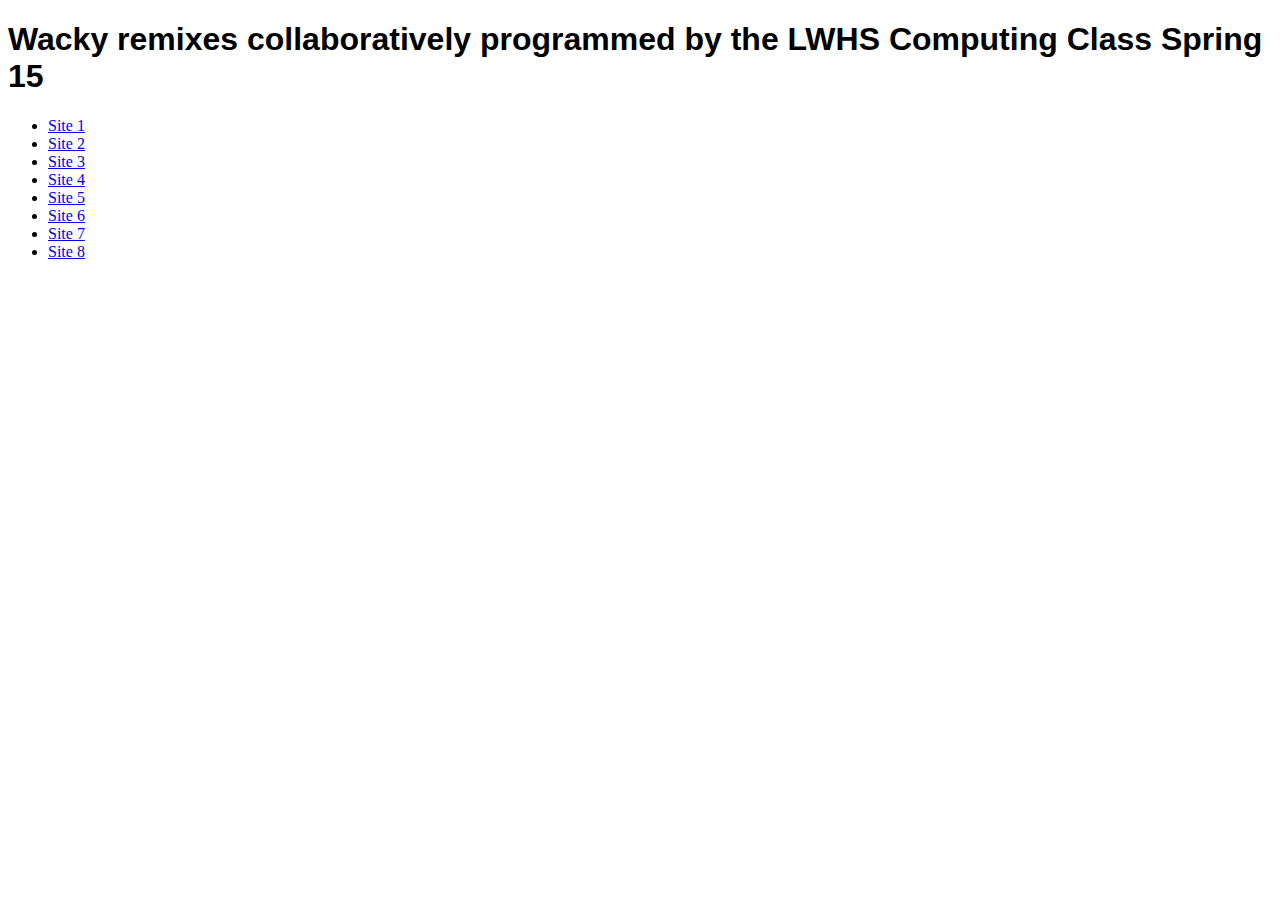
<file: index.html>
<!DOCTYPE html PUBLIC "-//W3C//DTD XHTML 1.0 Transitional//EN" "http://www.w3.org/TR/xhtml1/DTD/xhtml1-transitional.dtd">
<html xmlns="http://www.w3.org/1999/xhtml">
<head>
<!-- HTML Code generator at Quackit.com -->
<title>
Wacky Remixes by LWHS Computing Class Spring 15</title>
<meta name="description" content="Some wacky remixes programmed by the LWHS Computing Class Spring 15">
<style type="text/css">
body {background-color:ffffff;background-image:url(http://);background-repeat:no-repeat;background-position:top left;background-attachment:fixed;}
h1{font-family:Helvetica;color:000000;}
p {font-family:Helvetica;font-size:14px;font-style:normal;font-weight:normal;color:000000;}
</style>
</head>
<body>
<h1>Wacky remixes collaboratively programmed by the LWHS Computing Class Spring 15</h1>
<ul>
	<li><a href="processing-on-codepen0">Site 1</a></li>
	<li><a href="processing-on-codepen1">Site 2</a></li>
	<li><a href="processing-on-codepen2">Site 3</a></li>
	<li><a href="processing-on-codepen3">Site 4</a></li>
	<li><a href="processing-on-codepen4">Site 5</a></li>
	<li><a href="processing-on-codepen5">Site 6</a></li>
	<li><a href="processing-on-codepen6">Site 7</a></li>
	<li><a href="processing-on-codepen7">Site 8</a></li>
</ul>

</body>
</html>
</file>
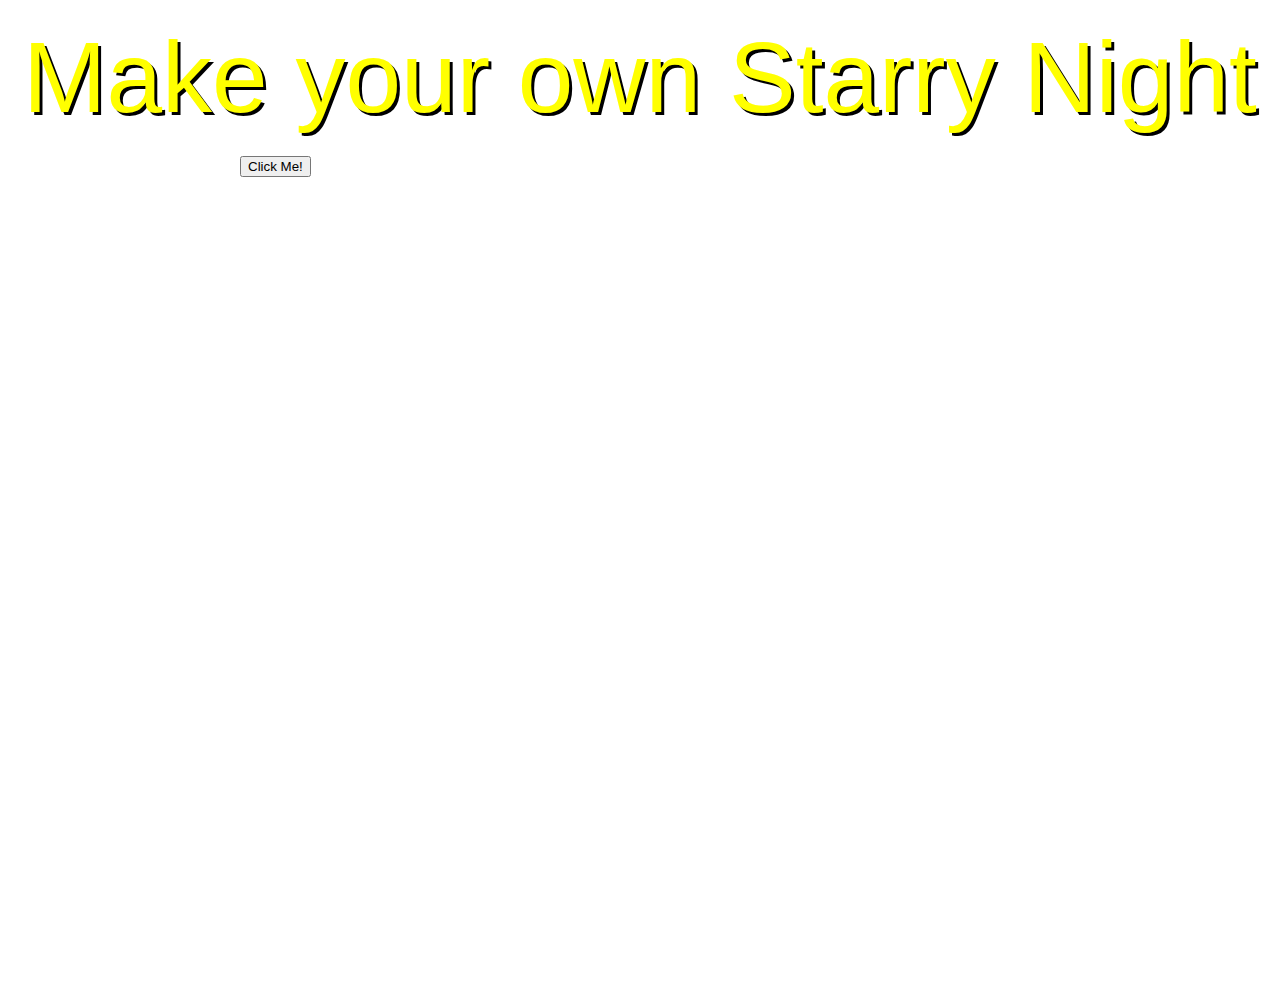
<file: processing-on-codepen0/index.html>
<!DOCTYPE html>
<html>

<head>

  <meta charset="UTF-8">

  <title>CodePen - Processing on CodePen</title>

    <style>
body{

    background: url(https://s3.amazonaws.com/classconnection/233/flashcards/6351233/jpg/1920px-van_gogh_-_starry_night_-_google_art_project-14A2114D5510FADEE60.jpg)
}
#window {
    width: 800px;
    height: 500px;
    margin: 0 auto;
    border: 1px solid #ffffff;
}
h1 {
    font-size: 100px;
    font-family: copperplate, sans-serif;
    text-align: center;
    color: yellow;
    font-weight: normal;
    margin: 20px 0;
  text-shadow:   3px 3px 0 #000;
}

</style>

    <script src="js/prefixfree.min.js"></script>

</head>

<body>

  <html>
  <body background="bgimage.jpg">
  <head>

  </head>

  <body>

    <h1>Make your own Starry Night</h1>

    <div id="window">
      <button type="button" ">Click Me!</button>
      <script type ="application/processing">
        void setup()  
        {  
          size(800, 500);  
          background(37,51,138);

        }  

        void draw()   
        {  
      fill(255,255,0);
        star(mouseX, mouseY, 30, 70, 5); 

        }  

void star(float x, float y, float radius1, float radius2, int npoints) {
  float angle = TWO_PI / npoints;
  float halfAngle = angle/2.0;
  beginShape();
  for (float a = 0; a < TWO_PI; a += angle) {
    float sx = x + cos(a) * radius2;
    float sy = y + sin(a) * radius2;
    vertex(sx, sy);
    sx = x + cos(a+halfAngle) * radius1;
    sy = y + sin(a+halfAngle) * radius1;
    vertex(sx, sy);
  }
  endShape(CLOSE);
}

      </script>

      <canvas width="800px" height="500px"></canvas>
      <iframe width="420" height="315" src="https://www.youtube.com/embed/DD1ih3Q9otE?autoplay=1" frameborder="0" allowfullscreen></iframe>                       
    </div> 
  </body>
</html>

  <script src='http://cloud.github.com/downloads/processing-js/processing-js/processing-1.4.1.min.js'></script>

</body>

</html>
</file>
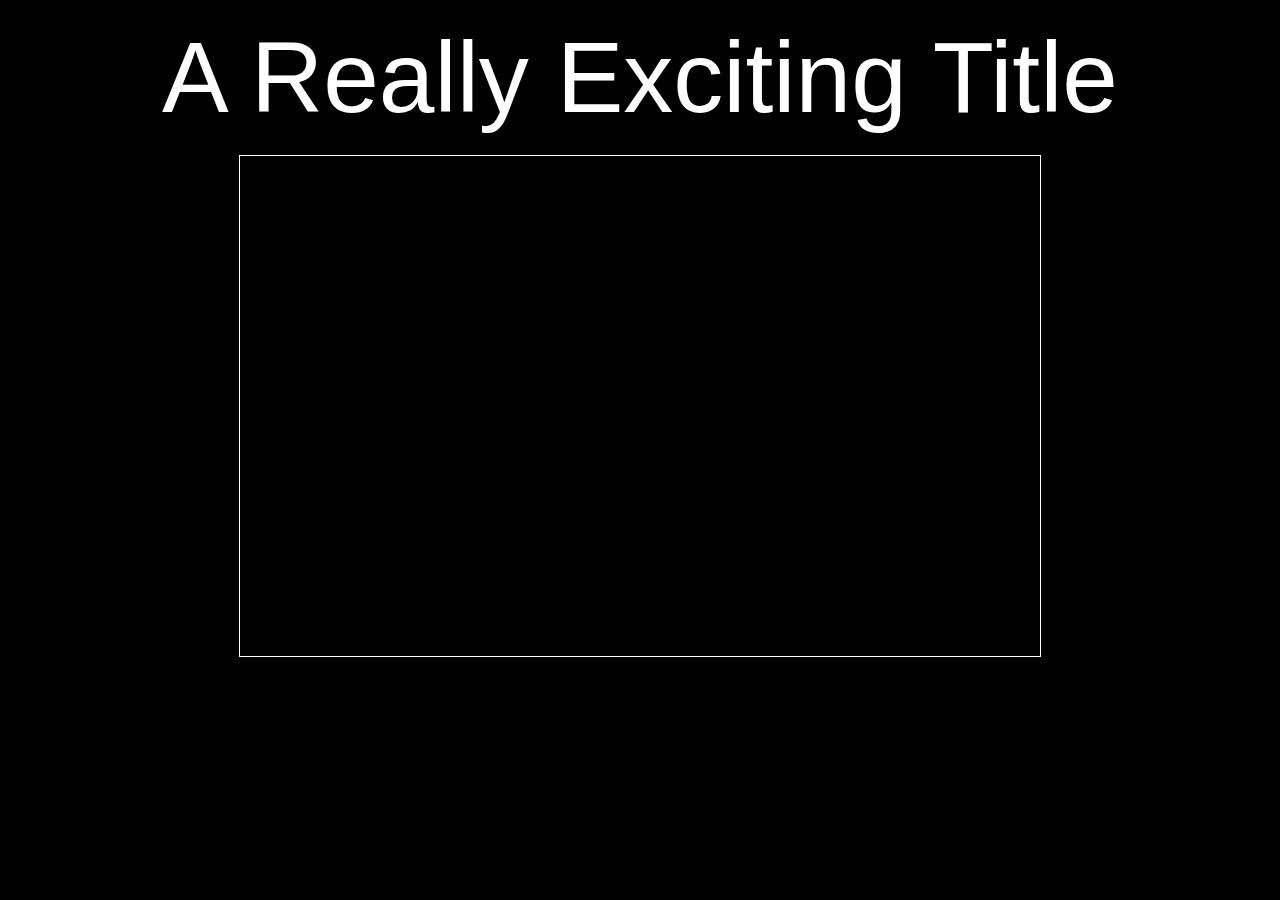
<file: processing-on-codepen2/index.html>
<!DOCTYPE html>
<html>

<head>

  <meta charset="UTF-8">

  <title>CodePen - Processing on CodePen</title>

    <style>
body{
    background-color: #000;
}
#window {
    width: 800px;
    height: 500px;
    margin: 0 auto;
    border: 1px solid #ffffff;
}
h1 {
    font-size: 100px;
    font-family: arial, sans-serif;
    text-align: center;
    color: white;
    font-weight: normal;
    margin: 20px 0;
}
</style>

    <script src="js/prefixfree.min.js"></script>

</head>

<body>

  <html>
  <head>

  </head>

  <body>
    <h1>A Really Exciting Title</h1>

    <div id="window">

      <script type="application/processing">
        void setup()  
        {  
          size(800, 500);  
          background(50);
        }  

        void draw()   
        {  
          ellipse(mouseX, mouseY, 10, 10);
        }       
      </script>

      <canvas width="800px" height="500px"></canvas>
    </div> 
  </body>
</html>

  <script src='http://cloud.github.com/downloads/processing-js/processing-js/processing-1.4.1.min.js'></script>

</body>

</html>
</file>
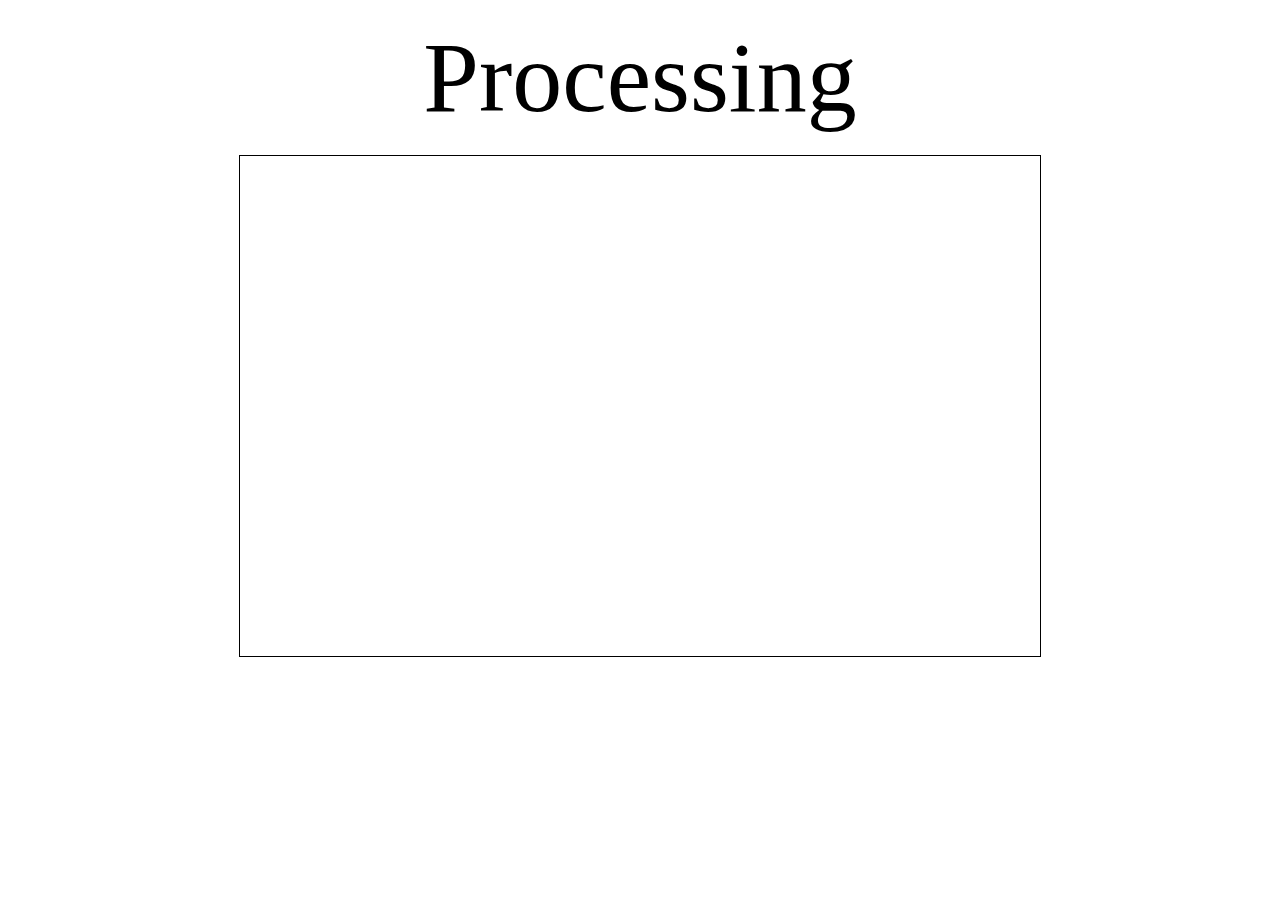
<file: processing-on-codepen5/index.html>
<!DOCTYPE html>
<html>

<head>

  <meta charset="UTF-8">

  <title>CodePen - Processing on CodePen</title>

    <style>
body{
    background: url(http://cdn.wonderfulengineering.com/wp-content/uploads/2014/07/background-wallpapers-26.jpg)
}
#window {
    width: 800px;
    height: 500px;
    margin: 0 auto;
    border: 1px solid #000;
}
h1 {
    font-size: 100px;
    font-family: wingdings, serif;
    text-align: center;
    color: black;
    font-weight: normal;
    margin: 20px 0;
}
</style>

    <script src="js/prefixfree.min.js"></script>

</head>

<body>

  <html>
  <head>

  </head>

  <body>
    <h1>Processing</h1>

    <div id="window">

      <script type="application/processing">

        void setup()  
        {  
          size(800, 500);  
          background(255);
        }  

        void draw()   
        {  
         rect(20,y,20,100);
        rect()

        }

      </script>

      <canvas width="800px" height="500px"></canvas>
    </div> 
  </body>
</html>

  <script src='http://cloud.github.com/downloads/processing-js/processing-js/processing-1.4.1.min.js'></script>

</body>

</html>
</file>
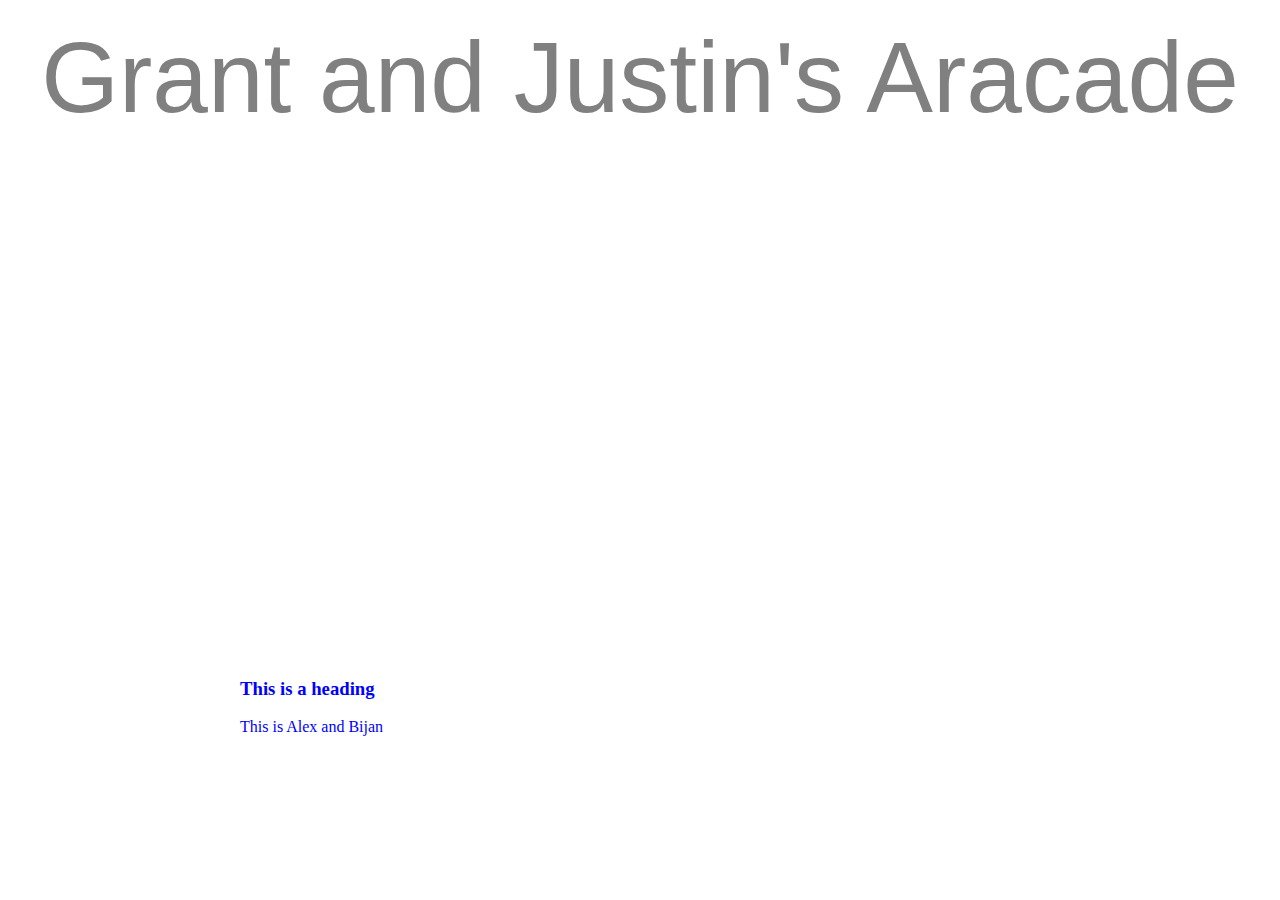
<file: processing-on-codepen6/index.html>
<!DOCTYPE html>
<html>

<head>

  <meta charset="UTF-8">

  <title>CodePen - Processing on CodePen</title>

    <style>
body{
    background-color: #fff;
}
#window {
    width: 800px;
    height: 500px;
    margin: 0 auto;
}
h1 {
    font-size: 100px;
    font-family: Cambria, sans-serif;
    text-align: center;
    color: grey;
    font-weight: normal;
    margin: 20px 0;
}
</style>

    <script src="js/prefixfree.min.js"></script>

</head>

<body>

  <html>
  <head>

  </head>

  <body>
    <h1>Grant and Justin's Aracade</h1>

    <div id="window">

      <script type="application/processing">
    ////////////////////////////////////////////////////////////
//   _______  _______  _______  ______    ___   _______   //
//  |       ||       ||       ||    _ |  |   | |       |  //
//  |_     _||    ___||_     _||   | ||  |   | |  _____|  //
//    |   |  |   |___   |   |  |   |_||_ |   | | |_____   //
//    |   |  |    ___|  |   |  |    __  ||   | |_____  |  //
//    |   |  |   |___   |   |  |   |  | ||   |  _____| |  //
//    |___|  |_______|  |___|  |___|  |_||___| |_______|  //
//                                                        //
////////////////////////////////////////////////////////////

// Coded by Lambert Wang
// Any questions? Ask Lambert! lwang5@wpi.edu
// Controls:
// left/right : movement
//         up : rotation
//   spacebar : Drop Block
//        's' : Store Block
//        'r' : Restart
//        'p' : Pause

float speed;
// starts at 30
float score;
int game;
// Game State
// 0  :  Playing
// 1  :  Game Over
// 2  :  Paused
// 3  :  Menu
float grid;
// Grid color (hue value)

int placeCheck;
// Gives 1 tick before settling a block

PFont gamefont;
// I like Trebuchet MS

int boardx, boardy;
// Dimensions of the board
int[][]  board;
// 0  :  unoccupied
// 1+ :  color

ArrayList<Flashing> clearing;
// A list of lines that are full
int flash;
// Starting framecount for flashing cleared lines

// Block PVectors:
// x and y : Position
//       z : Color Index
ArrayList<PVector> block;
ArrayList<PVector> stored;
ArrayList<PVector> next;
boolean recent;
// Whether or not a block was recently stored
int rot;
// The rotation of the active block

void setup() {
  // Initializing game parameters
  size(768, 512);
  colorMode(HSB);
  frameRate(60);
  smooth();

  speed = 30;
  score = 0;
  game = 0;
  grid = 128;

  placeCheck = 1;

  gamefont = createFont("Trebuchet MS", 32);
  textFont(gamefont);

  boardx = 10;
  boardy = 20;
  board = new int[int(boardx)][int(boardy)];
  for (int i=0; i<boardx; i++) {
    for (int j=0; j<boardy; j++) {
      board[i][j] = 0;
    }
  }

  clearing = new ArrayList<Flashing>();
  flash = 0;

  block = new ArrayList<PVector>();
  stored = new ArrayList<PVector>();
  next = new ArrayList<PVector>();
  recent = false;
  rot = 1;
}
 int col = 100;
        boolean up = true;
void draw() {
  background(col);
  if(col == 255){
        up = false;
        }
   if (up) 
        {
        col++;
        }else{col--;}

   if (col==0)
        {
        up = true;
        }
  // The order of these commands are VERY important
  // If the game is playing, apply gravity to blocks, draw blocks, then clear blocks
  if (next.size() == 0) newBlock();
  if (game == 0) {
    if (clearing.size() == 0) {
      if (frameCount%int(speed) == 0) {
        if (block.size() == 0) {
          newBlock();
          recent = false;
          // resets recent if a block is placed
          checkEnd();
        }
        else blockFall();
      }
    }
  }
  if (game < 3) {
    drawBlocks();
    scoreText();
  }
  if (game == 0) guillotine();
  if (game == 1) gameEnd();
  if (game == 2) pauseText();
}

void keyPressed() {
  if (block.size() == 4 && game == 0 && block.get(0).y > 1) {
    if (key == CODED)
      switch(keyCode) {
      case LEFT:
        blockLeft();
        break;
      case RIGHT:
        blockRight();
        break;
      case DOWN:
        blockFall();
        break;
      case UP:
        blockRot();
        break;
      }
    if (key == ' ') for (int i = -1; i < boardy; i++) blockFall();
    // Makes the active block fall instantly
    if ((key == 's' || key == 'S') && recent == false) blockStore();
  }
  if (key == 'r' || key == 'R') restart();
  if (key == 'p' || key == 'P') pause();
}

// COMMENTS END HERE
// Direct all complaints to Lambert! joe.biden@us.gov
void drawBlocks() {
  strokeWeight(2);
  stroke(grid, 128, 128);
  for (int i=0; i<boardx; i++)
    for (int j=int(boardy-1); j>1; j--) {
      colorSwitch(board[i][j]);
      rect(128+i*24, -16+j*24, 24, 24);
    }

  strokeWeight(4);
  stroke(192, 128, 128);
  if (block.size() == 4)
    for (int i = 0; i < 4; i++) {
      colorSwitch(int(block.get(i).z));
      if (block.get(i).y > 1)
        rect(128+block.get(i).x*24, -16+block.get(i).y*24, 24, 24);
    }

  textSize(32);
  fill(16, 192, 192);
  text("Stored", 9, 37);
  fill(240, 192, 192);
  text("Stored", 11, 39);
  fill(0, 192, 192);
  text("Stored", 10, 38);

  strokeWeight(4);
  stroke(0, 128, 128);
  if (stored.size() == 4)
    for (int i = 0; i < 4; i++) {
      colorSwitch(int(stored.get(i).z));
      rect(-64+stored.get(i).x*24, 64+stored.get(i).y*24, 24, 24);
    }

  textSize(32);
  fill(112, 192, 192);
  text("Next", 9, 173);
  fill(144, 192, 192);
  text("Next", 10, 175);
  fill(128, 192, 192);
  text("Next", 11, 174);

  strokeWeight(4);
  stroke(0, 128, 128);
  if (next.size() == 4)
    for (int i = 0; i < 4; i++) {
      colorSwitch(int(next.get(i).z));
      rect(-64+next.get(i).x*24, 190+next.get(i).y*24, 24, 24);
    }
}

void colorSwitch(int s) {
  switch(s) {
  case 0:
    fill(0, 0);
    break;
  case 1:
    fill(0, 255, 255);
    break;
  case 2:
    fill(24, 255, 255);
    break;
  case 3:
    fill(40, 255, 255);
    break;
  case 4:
    fill(64, 255, 255);
    break;
  case 5:
    fill(128, 255, 255);
    break;
  case 6:
    fill(170, 255, 255);
    break;
  case 7:
    fill(216, 255, 255);
    break;
  }
}

void blockFall() {
  if (block.size() == 4) {
    if (int(block.get(0).y)+2 > boardy ||
      int(block.get(1).y)+2 > boardy ||
      int(block.get(2).y)+2 > boardy ||
      int(block.get(3).y)+2 > boardy ||
      board[int(block.get(0).x)][int(block.get(0).y)+1] != 0 ||
      board[int(block.get(1).x)][int(block.get(1).y)+1] != 0 ||
      board[int(block.get(2).x)][int(block.get(2).y)+1] != 0 ||
      board[int(block.get(3).x)][int(block.get(3).y)+1] != 0) blockPlace();
    else {
      placeCheck = 1;
      blockDown();
    }
  }
}

void blockPlace() {
  if (placeCheck == -1) {
    board[int(block.get(0).x)][int(block.get(0).y)] = int(block.get(0).z);
    board[int(block.get(1).x)][int(block.get(1).y)] = int(block.get(0).z);
    board[int(block.get(2).x)][int(block.get(2).y)] = int(block.get(0).z);
    board[int(block.get(3).x)][int(block.get(3).y)] = int(block.get(0).z);
    block.clear();
    for (int i = 0; i < boardy; i++) {
      int tempcount = 0;
      for (int j = 0; j < boardx; j++)
        if (board[j][i] != 0)
          tempcount++;
      if (tempcount == 10) {
        clearing.add(new Flashing(i));
        flash = frameCount;
      }
    }
  }
  placeCheck *= -1;
}

void lineFall(int start) {
  for (int i=0; i<boardx; i++)
    for (int j=start; j>0; j--) board[i][j] = board[i][j-1];
  for (int i=0; i<boardx; i++) board[i][0] = 0;
}

void blockDown() {
  if (int(block.get(0).y)+1 < boardy &&
    int(block.get(1).y)+1 < boardy &&
    int(block.get(2).y)+1 < boardy &&
    int(block.get(3).y)+1 < boardy) {
    if (board[int(block.get(0).x)][int(block.get(0).y)+1] == 0 &&
      board[int(block.get(1).x)][int(block.get(1).y)+1] == 0 &&
      board[int(block.get(2).x)][int(block.get(2).y)+1] == 0 &&
      board[int(block.get(3).x)][int(block.get(3).y)+1] == 0)
      for (int i = 0; i < 4; i++) block.get(i).y += 1;
  }
}

void blockLeft() {
  if (int(block.get(0).x) > 0 &&
    int(block.get(1).x) > 0 &&
    int(block.get(2).x) > 0 &&
    int(block.get(3).x) > 0) {
    if (board[int(block.get(0).x)-1][int(block.get(0).y)] == 0 &&
      board[int(block.get(1).x)-1][int(block.get(1).y)] == 0 &&
      board[int(block.get(2).x)-1][int(block.get(2).y)] == 0 &&
      board[int(block.get(3).x)-1][int(block.get(3).y)] == 0)
      for (int i = 0; i < 4; i++) block.get(i).x -= 1;
  }
}

void blockRight() {
  if (int(block.get(0).x)+1 < boardx &&
    int(block.get(1).x)+1 < boardx &&
    int(block.get(2).x)+1 < boardx &&
    int(block.get(3).x)+1 < boardx) {
    if (board[int(block.get(0).x)+1][int(block.get(0).y)] == 0 &&
      board[int(block.get(1).x)+1][int(block.get(1).y)] == 0 &&
      board[int(block.get(2).x)+1][int(block.get(2).y)] == 0 &&
      board[int(block.get(3).x)+1][int(block.get(3).y)] == 0)
      for (int i = 0; i < 4; i++) block.get(i).x += 1;
  }
}

void blockRot() {
  switch(int(block.get(0).z)) {
  case 1:
    rotCase1();
    break;
  case 2:
    rotCase2();
    break;
  case 4:
    rotCase4();
    break;
  case 5:
    rotCase5();
    break;
  case 6:
    rotCase6();
    break;
  case 7:
    rotCase7();
    break;
  }
}

void blockStore() {
  while (rot != 1) blockRot();
  if (stored.size() == 0) {
    stored.addAll(block);
    block.clear();
    newBlock();
  }
  else {
    ArrayList<PVector> temp = new ArrayList<PVector>();
    temp.addAll(stored);
    stored.clear();
    stored.addAll(block);
    block.clear();
    block.addAll(temp);
  }

  while (block.get (0).y > 0) for (int i = 0; i < 4; i++) block.get(i).y--;
  while (block.get (0).x > 4) for (int i = 0; i < 4; i++) block.get(i).x--;
  while (block.get (0).x < 4) for (int i = 0; i < 4; i++) block.get(i).x++;

  while (stored.get (0).y > 0) for (int i = 0; i < 4; i++) stored.get(i).y--;
  while (stored.get (0).x > 4) for (int i = 0; i < 4; i++) stored.get(i).x--;
  while (stored.get (0).x < 4) for (int i = 0; i < 4; i++) stored.get(i).x++;

  if (stored.get (0).z == 5) for (int i = 0; i < 4; i++) stored.get(i).x--;

  recent = true;
}

void newBlock() {
  if (next.size() != 0) {
    block.addAll(next);
    next.clear();
  }
  rot = 1;
  switch(int(random(0, 7))) {
  case 0:
    next.add(new PVector(4, 0, 1));
    next.add(new PVector(5, 0, 1));
    next.add(new PVector(5, 1, 1));
    next.add(new PVector(6, 1, 1));
    break;
  case 1:
    next.add(new PVector(4, 0, 2));
    next.add(new PVector(5, 0, 2));
    next.add(new PVector(6, 0, 2));
    next.add(new PVector(4, 1, 2));
    break;
  case 2:
    next.add(new PVector(4, 0, 3));
    next.add(new PVector(5, 0, 3));
    next.add(new PVector(4, 1, 3));
    next.add(new PVector(5, 1, 3));
    break;
  case 3:
    next.add(new PVector(4, 0, 4));
    next.add(new PVector(5, 0, 4));
    next.add(new PVector(3, 1, 4));
    next.add(new PVector(4, 1, 4));
    break;
  case 4:
    next.add(new PVector(3, 0, 5));
    next.add(new PVector(4, 0, 5));
    next.add(new PVector(5, 0, 5));
    next.add(new PVector(6, 0, 5));
    break;
  case 5:
    next.add(new PVector(4, 0, 6));
    next.add(new PVector(5, 0, 6));
    next.add(new PVector(6, 0, 6));
    next.add(new PVector(6, 1, 6));
    break;
  case 6:
    next.add(new PVector(4, 0, 7));
    next.add(new PVector(5, 0, 7));
    next.add(new PVector(6, 0, 7));
    next.add(new PVector(5, 1, 7));
    break;
  }
}

class Flashing {
  int line;
  Flashing(int tline) {
    line = tline;
  }

  void blink() {
    strokeWeight(8);
    stroke(64, 128, 128);
    fill(0);
    for (int i=0; i<boardx; i++) rect(128+i*24, -16+line*24, 24, 24);
  }

  void killLine() {
    for (int i=0; i<boardx; i++) board[i][line] = 0;
  }
}

void guillotine() {
  for (int i = 0; i < clearing.size(); i++) {
    if ((frameCount-flash)%20 < 10) clearing.get(i).blink();
    if (frameCount-flash == 60) {
      clearing.get(i).killLine();
      lineFall(clearing.get(i).line);
    }
  }
  if (clearing.size() != 0 && frameCount-flash == 60) {
    score += clearing.size();
    if (clearing.size() == 4) score++;
    grid = random(0, 256);
    speed *= .96;
    clearing.clear();
    println(speed);
  }
}

void checkEnd(){
  for (int i = 0; i < boardx; i++) {
    if (board[i][2] != 0) {
      game = 1;
    }
  }

}
void gameEnd() {
  textSize(64);
  fill(0);
  text("You lose", 132, height/2+2);
  text("You lose", 128, height/2-2);
  text("You lose", 132, height/2-2);
  text("You lose", 128, height/2+2);

  fill(96, 255, 255);
  text("You lose", 130, height/2);

  textSize(32);
  fill(0);
  text("'R' to retry", 172, height/2+34);
  text("'R' to retry", 168, height/2+30);
  text("'R' to retry", 172, height/2+30);
  text("'R' to retry", 168, height/2+34);

  fill(96, 255, 255);
  text("'R' to retry", 170, height/2+32);
}

void restart() {
  speed = 30;
  score = 0;
  game = 0;

  board = new int[int(boardx)][int(boardy)];
  for (int i=0; i<boardx; i++) {
    for (int j=0; j<boardy; j++) {
      board[i][j] = 0;
    }
  }

  block.clear();
  stored.clear();
  next.clear();
}

void pause() {
  switch(game) {
  case 0:
    game = 2;
    break;
  case 2:
    game = 0;
    break;
  }
}

void pauseText() {
  textSize(64);
  fill(0);
  text("PAUSED", 142, height/2+2);
  text("PAUSED", 138, height/2-2);
  text("PAUSED", 142, height/2-2);
  text("PAUSED", 138, height/2+2);

  fill(224, 255, 255);
  text("PAUSED", 140, height/2);

  textSize(32);
  fill(0);
  text("'P' to unpause", 152, height/2+34);
  text("'P' to unpause", 148, height/2+30);
  text("'P' to unpause", 152, height/2+30);
  text("'P' to unpause", 148, height/2+34);

  fill(224, 255, 255);
  text("'P' to unpause", 150, height/2+32);

  textSize(32);
  fill(0);
  text("'R' to retry", 172, height/2+66);
  text("'R' to retry", 168, height/2+62);
  text("'R' to retry", 172, height/2+62);
  text("'R' to retry", 168, height/2+66);

  fill(224, 255, 255);
  text("'R' to retry", 170, height/2+64);
}

void scoreText(){
  textSize(48);
  fill(158, 255, 255);
  text("Score:" + int(score), 441, 65);
  fill(142, 192, 192);
  text("Score:" + int(score), 439, 63);

  fill(150, 255, 255);
  text("Score:" + int(score), 440, 64);

}
void rotCase1() {
  switch(rot) {
  case 1:
    if (int(block.get(0).y) > 0) {
      if (board[int(block.get(0).x)+2][int(block.get(0).y)-1] == 0 &&
        board[int(block.get(1).x)+1][int(block.get(1).y)] == 0) {
        block.get(0).x += 2;
        block.get(0).y -= 1;
        block.get(1).x += 1;
        block.get(2).y -= 1;
        block.get(3).x -= 1;
        rot = 2;
      }
    }
    else {
      if (int(block.get(0).y) > 0) {
        if (board[int(block.get(0).x)+1][int(block.get(0).y)-1] == 0 &&
          board[int(block.get(3).x)-2][int(block.get(3).y)] == 0) {
          block.get(0).x += 1;
          block.get(0).y -= 1;
          block.get(2).x -= 1;
          block.get(2).y -= 1;
          block.get(3).x -= 2;
          rot = 2;
        }
      }
    }
    break;
  case 2:
    if (int(block.get(0).x)-1 > 0) {
      if (board[int(block.get(0).x)-2][int(block.get(0).y)+1] == 0 &&
        board[int(block.get(3).x)+1][int(block.get(3).y)] == 0)
      {
        block.get(0).x -= 2;
        block.get(0).y += 1;
        block.get(1).x -= 1;
        block.get(2).y += 1;
        block.get(3).x += 1;
        rot = 1;
      }
    }
    else {
      if (int(block.get(0).x)+3 < boardx) {
        if (board[int(block.get(2).x)+1][int(block.get(2).y)+1] == 0 &&
          board[int(block.get(3).x)+2][int(block.get(3).y)] == 0)
        {
          block.get(0).x -= 1;
          block.get(0).y += 1;
          block.get(2).x += 1;
          block.get(2).y += 1;
          block.get(3).x += 2;
          rot = 1;
        }
      }
    }
    break;
  }
}

void rotCase2() {
  switch(rot) {
  case 1:
    if (int(block.get(3).y)-1 > 0) {
      if (board[int(block.get(0).x)+1][int(block.get(0).y)-1] == 0 &&
        board[int(block.get(2).x)-1][int(block.get(2).y)+1] == 0 &&
        board[int(block.get(3).x)][int(block.get(3).y)-2] == 0) {
        block.get(0).x += 1;
        block.get(0).y -= 1;
        block.get(2).x -= 1;
        block.get(2).y += 1;
        block.get(3).y -= 2;
        rot = 2;
      }
    }

    else {
      if (int(block.get(3).y)-1 > 0) {
        if (board[int(block.get(0).x)+2][int(block.get(0).y)-1] == 0 &&
          board[int(block.get(2).x)][int(block.get(2).y)+1] == 0 &&
          board[int(block.get(3).x)+1][int(block.get(3).y)-2] == 0) {
          block.get(0).x += 2;
          block.get(0).y -= 1;
          block.get(1).x += 1;
          block.get(2).y += 1;
          block.get(3).x += 1;
          block.get(3).y -= 2;
          rot = 2;
        }
      }
    }
    break;
  case 2:
    if (int(block.get(0).x)+2 < boardx) {
      if (board[int(block.get(0).x)+1][int(block.get(0).y)+2] == 0 &&
        board[int(block.get(2).x)-1][int(block.get(2).y)] == 0 &&
        board[int(block.get(3).x)+2][int(block.get(3).y)+1] == 0)
      {
        block.get(0).x += 1;
        block.get(0).y += 2;
        block.get(1).y += 1;
        block.get(2).x -= 1;
        block.get(3).x += 2;
        block.get(3).y += 1;
        rot = 3;
      }
    }
    else {
      if (int(block.get(2).x)-1 > 0) {
        if (board[int(block.get(1).x)-1][int(block.get(1).y)+1] == 0 &&
          board[int(block.get(2).x)-2][int(block.get(2).y)] == 0)
        {
          block.get(0).y += 2;
          block.get(1).x -= 1;
          block.get(1).y += 1;
          block.get(2).x -= 2;
          block.get(3).x += 1;
          block.get(3).y += 1;
          rot = 3;
        }
      }
    }
    break;
  case 3:
    if (int(block.get(2).y)-1 >0) {
      if (board[int(block.get(1).x)][int(block.get(1).y)-1] == 0 &&
        board[int(block.get(2).x)+1][int(block.get(2).y)-2] == 0)
      {
        block.get(0).x -= 1;
        block.get(1).y -= 1;
        block.get(2).x += 1;
        block.get(2).y -= 2;
        block.get(3).y += 1;
        rot = 4;
      }
    }
    else {
      if (int(block.get(2).y)-1 > 0) {
        if (board[int(block.get(1).x)-1][int(block.get(1).y)-1] == 0 &&
          board[int(block.get(2).x)][int(block.get(2).y)-2] == 0)
        {
          block.get(0).x -= 2;
          block.get(1).x -= 1;
          block.get(1).y -= 1;
          block.get(2).y -= 2;
          block.get(3).x -= 1;
          block.get(3).y += 1;
          rot = 4;
        }
      }
    }
    break;
  case 4:
    if (int(block.get(0).x)-1 > 0) {
      if (board[int(block.get(0).x)-1][int(block.get(0).y)-1] == 0 &&
        board[int(block.get(3).x)-2][int(block.get(3).y)] == 0)
      {
        block.get(0).x -= 1;
        block.get(0).y -= 1;
        block.get(2).x += 1;
        block.get(2).y += 1;
        block.get(3).x -= 2;
        rot = 1;
      }
    }
    else {
      if (int(block.get(2).x)+3 < boardx) {
        if (board[int(block.get(1).x)+1][int(block.get(1).y)] == 0 &&
          board[int(block.get(2).x)+2][int(block.get(2).y)+1] == 0)
        {
          block.get(0).y -= 1;
          block.get(1).x += 1;
          block.get(2).x += 2;
          block.get(2).y += 1;
          block.get(3).x -= 1;
          rot = 1;
        }
      }
    }
    break;
  }
}

void rotCase4() {
  switch(rot) {
  case 1:
    if (int(block.get(3).y)-1 > 0) {
      if (board[int(block.get(2).x)][int(block.get(2).y)-2] == 0 &&
        board[int(block.get(3).x)-1][int(block.get(3).y)-1] == 0) {
        block.get(1).x -= 1;
        block.get(1).y += 1;
        block.get(2).y -= 2;
        block.get(3).x -= 1;
        block.get(3).y -= 1;
        rot = 2;
      }
    }
    else {
      if (int(block.get(3).y)-1 > 0) {
        if (board[int(block.get(2).x)+1][int(block.get(2).y)-2] == 0 &&
          board[int(block.get(3).x)-2][int(block.get(3).y)] == 0) {
          block.get(0).x += 1;
          block.get(1).y += 1;
          block.get(2).x += 1;
          block.get(2).y -= 2;
          block.get(3).y -= 1;
          rot = 2;
        }
      }
    }
    break;
  case 2:
    if (int(block.get(1).x)+1 < boardx) {
      if (board[int(block.get(1).x)+1][int(block.get(1).y)-1] == 0 &&
        board[int(block.get(2).x)][int(block.get(2).y)+2] == 0)
      {
        block.get(1).x += 1;
        block.get(1).y -= 1;
        block.get(2).y += 2;
        block.get(3).x += 1;
        block.get(3).y += 1;
        rot = 1;
      }
    }
    else {
      if (int(block.get(2).x)-1 > 0) {
        if (board[int(block.get(2).x)-1][int(block.get(2).y)+2] == 0 &&
          board[int(block.get(3).x)][int(block.get(3).y)+1] == 0)
        {
          block.get(0).x -= 1;
          block.get(1).y -= 1;
          block.get(2).x -= 1;
          block.get(2).y += 2;
          block.get(3).y += 1;
          rot = 1;
        }
      }
    }
    break;
  }
}

void rotCase5() {
  switch(rot) {
  case 1:
    if (int(block.get(0).y)-2 > 0) {
      if (board[int(block.get(0).x)+1][int(block.get(0).y)-3] == 0 &&
        board[int(block.get(1).x)][int(block.get(1).y)-2] == 0 &&
        board[int(block.get(2).x)-1][int(block.get(2).y)-1] == 0) {
        block.get(0).x += 1;
        block.get(0).y -= 3;
        block.get(1).y -= 2;
        block.get(2).x -= 1;
        block.get(2).y -= 1;
        block.get(3).x -= 2;
        rot = 2;
      }
    }
    else {
      if (int(block.get(0).y)-2 > 0) {
        if (board[int(block.get(0).x)+2][int(block.get(0).y)-3] == 0 &&
          board[int(block.get(1).x)+1][int(block.get(1).y)-2] == 0 &&
          board[int(block.get(2).x)][int(block.get(2).y)-1] == 0) {
          block.get(0).x += 2;
          block.get(0).y -= 3;
          block.get(1).x += 1;
          block.get(1).y -= 2;
          block.get(2).y -= 1;
          block.get(3).x -= 1;
          rot = 2;
        }
      }
      else {
        if (int(block.get(0).y)-2 > 0) {
          if (board[int(block.get(0).x)][int(block.get(0).y)-3] == 0 &&
            board[int(block.get(1).x)-1][int(block.get(1).y)-2] == 0 &&
            board[int(block.get(2).x)-2][int(block.get(2).y)-1] == 0) {
            block.get(0).y -= 3;
            block.get(1).x -= 1;
            block.get(1).y -= 2;
            block.get(2).x -= 2;
            block.get(2).y -= 1;
            block.get(3).x -= 3;
            rot = 2;
          }
        }
        else {
          if (int(block.get(0).y)-2 > 0) {
            if (board[int(block.get(0).x)+3][int(block.get(0).y)-3] == 0 &&
              board[int(block.get(1).x)+2][int(block.get(1).y)-2] == 0 &&
              board[int(block.get(2).x)+1][int(block.get(2).y)-1] == 0) {
              block.get(0).x += 3;
              block.get(0).y -= 3;
              block.get(1).x += 2;
              block.get(1).y -= 2;
              block.get(2).x += 1;
              block.get(2).y -= 1;
              rot = 2;
            }
          }
        }
      }
    }
    break;
  case 2:
    if (int(block.get(0).x)-0 > 0 &&
      int(block.get(3).x)+2 < boardx) {
      if (board[int(block.get(0).x)-1][int(block.get(0).y)+3] == 0 &&
        board[int(block.get(2).x)+1][int(block.get(2).y)+1] == 0 &&
        board[int(block.get(3).x)+2][int(block.get(3).y)] == 0) {
        block.get(0).x -= 1;
        block.get(0).y += 3;
        block.get(1).y += 2;
        block.get(2).x += 1;
        block.get(2).y += 1;
        block.get(3).x += 2;
        rot = 1;
      }
    }
    else {
      if (int(block.get(0).x)-1 > 0 &&
        int(block.get(3).x)+1 < boardx) {
        if (board[int(block.get(0).x)-2][int(block.get(0).y)+3] == 0 &&
          board[int(block.get(1).x)-1][int(block.get(1).y)+2] == 0 &&
          board[int(block.get(3).x)+1][int(block.get(3).y)] == 0) {
          block.get(0).x -= 2;
          block.get(0).y += 3;
          block.get(1).x -= 1;
          block.get(1).y += 2;
          block.get(2).y += 1;
          block.get(3).x += 1;
          rot = 1;
        }
      }
      else {
        if (int(block.get(0).x)+1 > 0 &&
          int(block.get(3).x)+3 < boardx) {
          if (board[int(block.get(1).x)+1][int(block.get(1).y)+2] == 0 &&
            board[int(block.get(2).x)+2][int(block.get(2).y)+1] == 0 &&
            board[int(block.get(3).x)+3][int(block.get(3).y)] == 0) {
            block.get(0).y += 3;
            block.get(1).x += 1;
            block.get(1).y += 2;
            block.get(2).x += 2;
            block.get(2).y += 1;
            block.get(3).x += 3;
            rot = 1;
          }
        }
        else {
          if (int(block.get(0).x)-2 > 0 &&
            int(block.get(3).x) < boardx) {
            if (board[int(block.get(0).x)-3][int(block.get(0).y)+3] == 0 &&
              board[int(block.get(1).x)-2][int(block.get(1).y)+2] == 0 &&
              board[int(block.get(2).x)-1][int(block.get(2).y)+1] == 0) {
              block.get(0).x -= 3;
              block.get(0).y += 3;
              block.get(1).x -= 2;
              block.get(1).y += 2;
              block.get(2).x -= 1;
              block.get(2).y += 1;
              rot = 1;
            }
          }
        }
      }
    }
    break;
  }
}

void rotCase6() {
  switch(rot) {
  case 1:
    if (int(block.get(0).y) > 0) {
      if (board[int(block.get(0).x)+1][int(block.get(0).y)-1] == 0 &&
        board[int(block.get(2).x)-1][int(block.get(2).y)+1] == 0 &&
        board[int(block.get(3).x)-2][int(block.get(3).y)] == 0) {
        block.get(0).x += 1;
        block.get(0).y -= 1;
        block.get(2).x -= 1;
        block.get(2).y += 1;
        block.get(3).x -= 2;
        rot = 2;
      }
    }

    else {
      if (int(block.get(0).y) > 0) {
        if (board[int(block.get(0).x)+2][int(block.get(0).y)-1] == 0 &&
          board[int(block.get(3).x)-1][int(block.get(3).y)] == 0) {
          block.get(0).x += 2;
          block.get(0).y -= 1;
          block.get(1).x += 1;
          block.get(2).y += 1;
          block.get(3).x -= 1;
          rot = 2;
        }
      }
    }
    break;
  case 2:
    if (int(block.get(0).x)+1 < boardx) {
      if (board[int(block.get(0).x)+1][int(block.get(0).y)+2] == 0 &&
        board[int(block.get(3).x)][int(block.get(3).y)-1] == 0)
      {
        block.get(0).x += 1;
        block.get(0).y += 2;
        block.get(1).y += 1;
        block.get(2).x -= 1;
        block.get(3).y -= 1;
        rot = 3;
      }
    }
    else {
      if (int(block.get(2).x)-1 > 0) {
        if (board[int(block.get(2).x)-2][int(block.get(2).y)] == 0 &&
          board[int(block.get(3).x)-1][int(block.get(3).y)-1] == 0)
        {
          block.get(0).y += 2;
          block.get(1).x -= 1;
          block.get(1).y += 1;
          block.get(2).x -= 2;
          block.get(3).x -= 1;
          block.get(3).y -= 1;
          rot = 3;
        }
      }
    }
    break;
  case 3:
    if (int(block.get(2).y) >0) {
      if (board[int(block.get(1).x)][int(block.get(1).y)-1] == 0 &&
        board[int(block.get(2).x)+1][int(block.get(2).y)-2] == 0 &&
        board[int(block.get(3).x)+2][int(block.get(3).y)-1] == 0)
      {
        block.get(0).x -= 1;
        block.get(1).y -= 1;
        block.get(2).x += 1;
        block.get(2).y -= 2;
        block.get(3).x += 2;
        block.get(3).y -= 1;
        rot = 4;
      }
    }
    else {
      if (int(block.get(2).y) > 0) {
        if (board[int(block.get(2).x)][int(block.get(2).y)-2] == 0 &&
          board[int(block.get(3).x)+1][int(block.get(3).y)-1] == 0)
        {
          block.get(0).x -= 2;
          block.get(1).x -= 1;
          block.get(1).y -= 1;
          block.get(2).y -= 2;
          block.get(3).x += 1;
          block.get(3).y -= 1;
          rot = 4;
        }
      }
    }
    break;
  case 4:
    if (int(block.get(0).x) > 0) {
      if (board[int(block.get(0).x)-1][int(block.get(0).y)-1] == 0 &&
        board[int(block.get(2).x)+1][int(block.get(2).y)+1] == 0 &&
        board[int(block.get(3).x)][int(block.get(3).y)+2] == 0)
      {
        block.get(0).x -= 1;
        block.get(0).y -= 1;
        block.get(2).x += 1;
        block.get(2).y += 1;
        block.get(3).y += 2;
        rot = 1;
      }
    }
    else {
      if (int(block.get(2).x)+3 < boardx) {
        if (board[int(block.get(1).x)+1][int(block.get(1).y)] == 0 &&
          board[int(block.get(2).x)+2][int(block.get(2).y)+1] == 0 &&
          board[int(block.get(3).x)+1][int(block.get(3).y)+2] == 0)
        {
          block.get(0).y -= 1;
          block.get(1).x += 1;
          block.get(2).x += 2;
          block.get(2).y += 1;
          block.get(3).x += 1;
          block.get(3).y += 2;
          rot = 1;
        }
      }
    }
    break;
  }
}

void rotCase7() {
  switch(rot) {
  case 1:
    if (int(block.get(0).y) > 0) {
      if (board[int(block.get(0).x)+1][int(block.get(0).y)-1] == 0) {
        block.get(0).x += 1;
        block.get(0).y -= 1;
        block.get(2).x -= 1;
        block.get(2).y += 1;
        block.get(3).x -= 1;
        block.get(3).y -= 1;
        rot = 2;
      }
    }
    break;
  case 2:
    if (int(block.get(0).x)+1 < boardx) {
      if (board[int(block.get(0).x)+1][int(block.get(0).y)+1] == 0) {
        block.get(0).x += 1;
        block.get(0).y += 1;
        block.get(2).x -= 1;
        block.get(2).y -= 1;
        block.get(3).x += 1;
        block.get(3).y -= 1;
        rot = 3;
      }
    }
    break;
  case 3:
    if (int(block.get(0).y)+1 < boardy) {
      if (board[int(block.get(0).x)-1][int(block.get(0).y)+1] == 0) {
        block.get(0).x -= 1;
        block.get(0).y += 1;
        block.get(2).x += 1;
        block.get(2).y -= 1;
        block.get(3).x += 1;
        block.get(3).y += 1;
        rot = 4;
      }
    }
    break;
  case 4:
    if (int(block.get(0).x) > 0) {
      if (board[int(block.get(0).x)-1][int(block.get(0).y)-1] == 0) {
        block.get(0).x -= 1;
        block.get(0).y -= 1;
        block.get(2).x += 1;
        block.get(2).y += 1;
        block.get(3).x -= 1;
        block.get(3).y += 1;
        rot = 1;
      }
    }
    break;
  }
}

        </script>

      <canvas width="800px" height="500px"></canvas>

    <div style="color:#0000FF">
  <h3>This is a heading</h3>
  <p>This is Alex and Bijan</p>
    </div>
  </body>
</html>

  <script src='http://cloud.github.com/downloads/processing-js/processing-js/processing-1.4.1.min.js'></script>

</body>

</html>
</file>
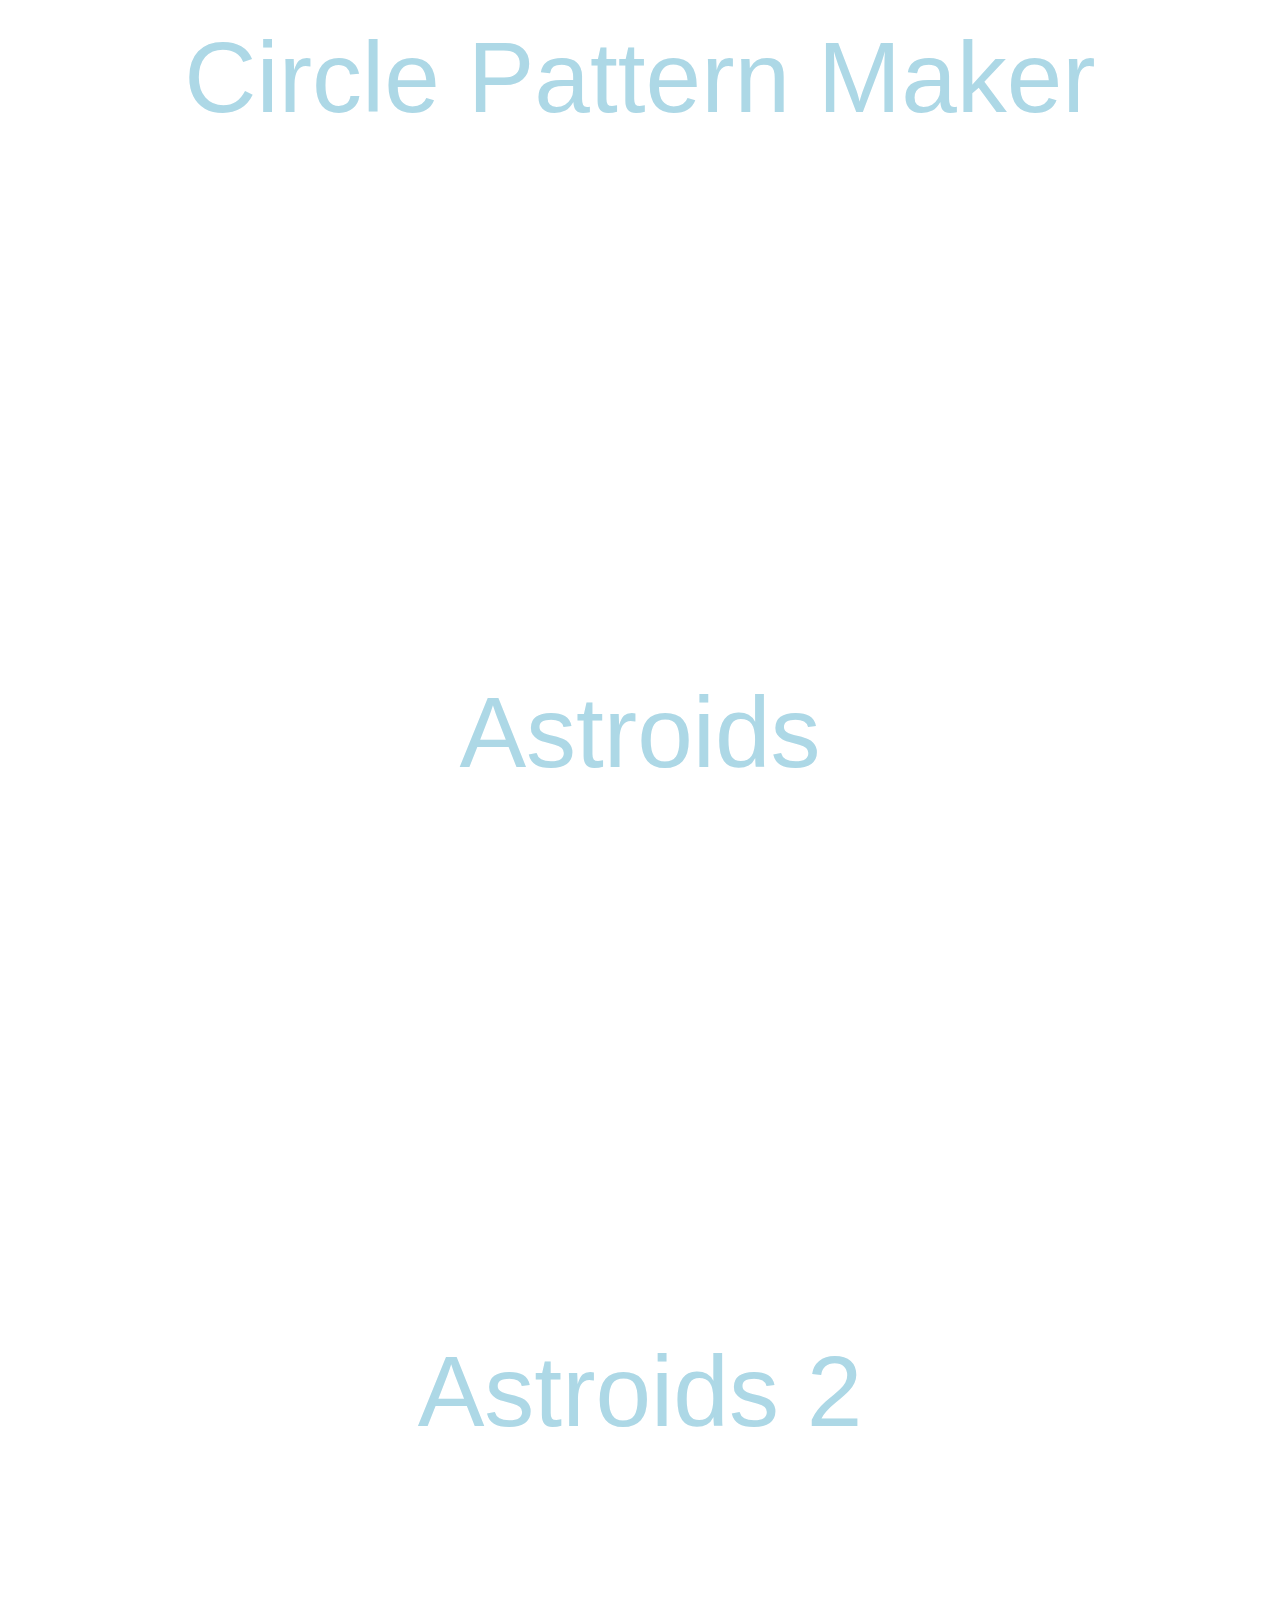
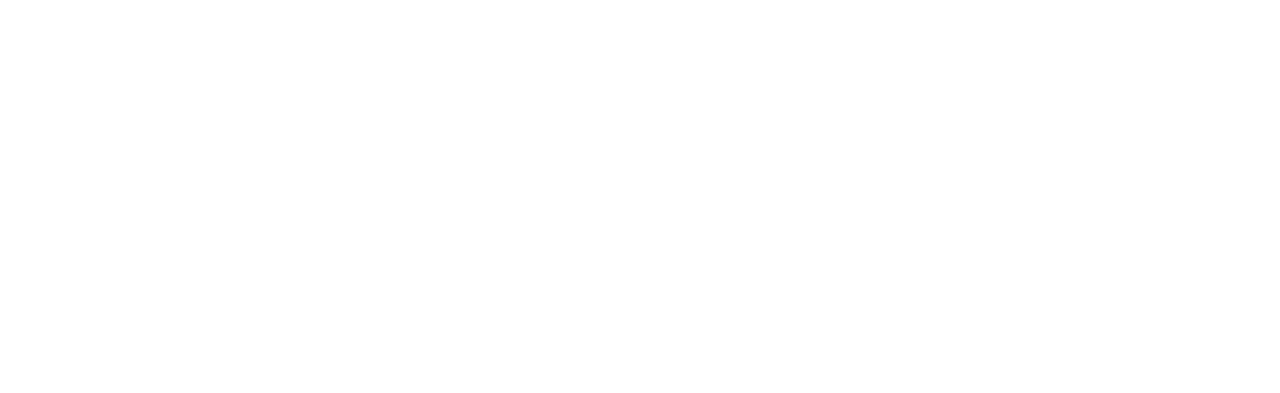
<file: processing-on-codepen7/index.html>
<!DOCTYPE html>
<html>

<head>

  <meta charset="UTF-8">

  <title>CodePen - Processing on CodePen</title>

    <style>
body{
    background: url( http://www.hdwallpapersimages.com/wp-content/uploads/2014/01/Winter-Tiger-Wild-Cat-Images.jpg);
}
#window {
    width: 800px;
    height: 500px;
    margin: 0 auto;
    border: 1px solid #00000;
}
h1 {
    font-size: 100px;
    font-family: wingdings, sans-serif;
    text-align: center;
    color: lightblue;
    font-weight: normal;
    margin: 20px 0;
}
</style>

    <script src="js/prefixfree.min.js"></script>

</head>

<body>

  <html>
  <head>

  </head>

  <body>
    <h1>Circle Pattern Maker</h1>

    <div id="window">

      <script type="application/processing"> int R;
        int G;
        int B;

        void setup()  
        {  
          size(800, 500);  
          background(50);
       R = random(1,255);
          G = random(1,255);
          B = random(1,255);
        }  

        void draw()   
        {  

          fill(R,G,B)
        ellipse(mouseX, mouseY, 50, 50);
        }       
      </script>

      <canvas width="800px" height="500px"></canvas>
    </div> 

    <div id="asteroids">
      <h1> Astroids </h1>
      <script type="application/processing">boolean gameStart = false;

float x = 150;
float y = 150;
float speedX = random(3, 5);
float speedY = random(3, 5);
int leftColor = 128;
int rightColor = 128;
int diam;
int rectSize = 150;
float diamHit;
int score = 0;

void setup() {
  size(500, 500);
  noStroke();
  smooth();
  ellipseMode(CENTER);
}

void draw() {
  background(255);

  fill(128,128,128);
  diam = 20;
  ellipse(x, y, diam, diam);
  text (50,50,score);
  fill(leftColor);
  rect(0, 0, 20, height);
  fill(rightColor);
  rect(width-30, mouseY-rectSize/2, 10, rectSize);

  if (gameStart) {

    x = x + speedX;
    y = y + speedY;

    // if ball hits movable bar, invert X direction and apply effects
    if ( x > width-30 && x < width -20 && y > mouseY-rectSize/2 && y < mouseY+rectSize/2 ) {
      speedX = speedX * -1;
      x = x + speedX;
      rightColor = 0;
      fill(random(0,128),random(0,128),random(0,128));
      diamHit = random(75,150);
      ellipse(x,y,diamHit,diamHit);
      rectSize = rectSize-10;
      rectSize = constrain(rectSize, 10,150);
      score ++;                                                                                  
    }

    // if ball hits wall, change direction of X
    else if (x < 25) {
      speedX = speedX * -1.1;
      x = x + speedX;
      leftColor = 0;
    }

    else {    
      leftColor = 128;
      rightColor = 128;
    }
    // resets things if you lose
    if (x > width) {
      gameStart = false;
      x = 150;
      y = 150;
      speedX = random(3, 5);
      speedY = random(3, 5);
      rectSize = 150;
    }

    // if ball hits up or down, change direction of Y  
    if ( y > height || y < 0 ) {
      speedY = speedY * -1;
      y = y + speedY;
    }
  }
}
void mousePressed() {
  gameStart = !gameStart;
}
        </script>

  <canvas width="800px" height="500px"></canvas>
    </div> 

        <div id="astroids2">
          <h1> Astroids 2 </h1>
          <script type="application/processing"> int score, jesusChrist;
ArrayList<Asteroid> rocks;
ArrayList<Laser> pewpew;
SpaceShip mercury;

boolean keyup = false;
boolean keyright = false;
boolean keyleft = false;
void setup() {
  size(512, 512);
  noFill();
  frameRate(30);
  colorMode(HSB);

  score = 0;
  jesusChrist = 0;
  rocks = new ArrayList<Asteroid>();
  for (int i = 0; i < 1; i++) {
    rocks.add(new Asteroid(random(0, width), 0, random(-PI, PI), random(0.4, 0.8), random(-PI/100, PI/100), 32));
    rocks.add(new Asteroid(random(0, width), height, random(-PI, PI), random(0.4, 0.8), random(-PI/100, PI/100), 32));
    rocks.add(new Asteroid(0, random(0, height), random(-PI, PI), random(0.4, 0.8), random(-PI/100, PI/100), 32));
    rocks.add(new Asteroid(width, random(0, height), random(-PI, PI), random(0.4, 0.8), random(-PI/100, PI/100), 32));
  }
  pewpew = new ArrayList<Laser>();
  mercury = new SpaceShip();

}

void draw() {

  background(0);

  mercury.display();
  mercury.tick();

  for (int i = 0; i < rocks.size(); i++) {
    Asteroid rock = rocks.get(i);
    rock.display();
    rock.tick();

    if(dist(rock.x, rock.y, mercury.x, mercury.y) < rock.s+mercury.s){
      textSize(64);
      fill(255);
      text("YOUR NAME IS RICHARD. BECAUSE YOU LOST", width/2, height/2);RR
      textSize(16);
      text("'R' to retry, idiot...", width/2, height/2+32);
      noLoop();
    }

    for (int j = 0; j < pewpew.size(); j++){
      Laser pew = pewpew.get(j);
      rock.collision(pew, i, j);
    }
  }

  for (int j = 0; j < pewpew.size(); j++){
    Laser pew = pewpew.get(j);
    pew.offScreen(j);
    pew.display();
    pew.tick();
  }

  textSize(34);
  fill(150, 255, 255);
  text("Score:" + score, 8, 32);

  if (keyup == true) mercury.accelerate();
  if (keyleft == true) mercury.r -= 0.3;
  if (keyright == true) mercury.r += 0.3;
  mercury.v*=0.98;
}

void keyPressed() {
  if (key == CODED) {
    if (keyCode == UP) keyup = true;
    if (keyCode == LEFT) keyleft = true;
    if (keyCode == RIGHT) keyright = true;
  }
  if (key == ' ') mercury.shoot();
  if (key == 'r'){
    rocks.clear();
    pewpew.clear();
    mercury.launch();
    score = 0;
    jesusChrist = 0;
    for (int i = 0; i < 1; i++) {
      rocks.add(new Asteroid(random(0, width), 0, random(-PI, PI), random(0.4, 0.8), random(-PI/100, PI/100), 32));
      rocks.add(new Asteroid(random(0, width), height, random(-PI, PI), random(0.4, 0.8), random(-PI/100, PI/100), 32));
      rocks.add(new Asteroid(0, random(0, height), random(-PI, PI), random(0.4, 0.8), random(-PI/100, PI/100), 32));
      rocks.add(new Asteroid(width, random(0, height), random(-PI, PI), random(0.4, 0.8), random(-PI/100, PI/100), 32));
    }
    loop();
  }
}

void keyReleased() {
  if (key == CODED) {
    if (keyCode == UP) keyup = false;
    if (keyCode == LEFT) keyleft = false;
    if (keyCode == RIGHT) keyright = false;
  }
}
class Asteroid extends Object {
  float[] vertx = new float[16];
  float[] verty = new float[16];
  Asteroid(float x, float y, float a, float v, float w, float s) {
    this.x = x;
    this.y = y;
    this.a = a;
    this.v = v;
    this.r = 0;
    this.w = w;
    this.s = s;
    for (int i = 0; i < 16; i++) {
      vertx[i] = sin(i*PI/8)*(s + random(-s/4, s/4));
      verty[i] = cos(i*PI/8)*(s + random(-s/4, s/4));
    }
  }

  void show() {
    noFill();
    stroke(255);
    strokeWeight(1);
    rotate(r);
    beginShape();
    for (int i = 0; i < 16; i++) {
      vertex(vertx[i], verty[i]);
    }
    vertex(vertx[0], verty[0]);
    endShape();
    rotate(-r);
  }

  void collision(Object thing, int i, int j) {
    if (dist(this.x, this.y, thing.x, thing.y) < this.s+thing.s ||
        dist(this.x+width, height-this.y, thing.x, thing.y) < this.s+thing.s ||
        dist(this.x-width, height-this.y, thing.x, thing.y) < this.s+thing.s ||
        dist(width-this.x, this.y+height, thing.x, thing.y) < this.s+thing.s ||
        dist(width-this.x, this.y-height, thing.x, thing.y) < this.s+thing.s) {
      score++;
      pewpew.remove(j);
      if (s>4){
        rocks.add(new Asteroid(x, y, a-PI/8, v*2, w*2, s/2));
        rocks.add(new Asteroid(x, y, a+PI/8, v*2, w*2, s/2));
      }
      jesusChrist++;
      if(jesusChrist == 4){
        jesusChrist = 0;
        rocks.add(new Asteroid(mercury.x+random(128, width-128), mercury.y+random(128, height-128), random(-PI, PI), random(0.4, 0.8), random(-PI/100, PI/100), 32));
      }
      rocks.remove(i);
    }
  }
}
class Laser extends Object {
  Laser(float x, float y, float a, float r) {
    this.x = x;
    this.y = y;
    this.a = a;
    this.v = 12;
    this.r = r;
    this.w = 0;
    this.s = 4;
  }

  void show() {
    noFill();
    stroke(0, 255, 255);
    strokeWeight(3);
    rotate(r);
    beginShape();
    vertex(0, 4);
    vertex(0, -4);
    endShape();
    rotate(-r);
  }

  void offScreen(int j) {
    if (x > width-v || x < 0+v || y > height-v || y < 0+v) pewpew.remove(j);
  }
}
abstract class Object {
  float x, y, a, v, r, w, s;

  void tick() {
    r += w;
    x += cos(a)*v;
    y += sin(a)*v;

    if (x<0) {
      x += width;
      y = height-y;
    }
    if (x>width) {
      x -= width;
      y = height-y;
    }
    if (y<0) {
      y += height;
      x = width-x;
    }
    if (y>height) {
      y -= height;
      x = width-x;
    }
  }

  void show() {
  }

  void display() {
    translate(x, y);
    show();
    translate(-x, -y);

    if (x < 1.25*s) {
      translate(x+width, height-y);
      show();
      translate(-x-width, y-height);
    }

    if (x > width-1.25*s) {
      translate(x-width, height-y);
      show();
      translate(-x+width, y-height);
    }

    if (y < 1.25*s) {
      translate(width-x, y+height);
      show();
      translate(x-width, -y-height);
    }

    if (y > height-1.25*s) {
      translate(width-x, y-height);
      show();
      translate(x-width, -y+height);
    }
  }
}
class SpaceShip extends Object {
  SpaceShip() {
    this.launch();
  }

  void show() {
    noFill();
    stroke(75, 255, 255);
    strokeWeight(1);
    rotate(r);
    beginShape();
    vertex(0, 16);
    vertex(8, -16);
    vertex(-8, -16);
    vertex(0, 16);
    endShape();
    rotate(-r);
  }

  void launch(){
    this.x = width/2;
    this.y = height/2;
    this.a = 0;
    this.v = 0;
    this.r = 0;
    this.w = 0;
    this.s = 12;
  }

  void accelerate() {
    float xt = cos(a)*v+cos(r+PI/2)*.1;
    float yt = sin(a)*v+sin(r+PI/2)*.1;
    v=sqrt(sq(yt)+sq(xt));
    a=atan2(yt, xt);
  }

  void shoot() {
    if(pewpew.size() < 8){
      pewpew.add(new Laser(x, y, r+PI/2, r));
    }
  }
}
  </script>   
            <canvas width="512px" height="512px"></canvas>
<div>
  </body>
</html>

  <script src='http://cloud.github.com/downloads/processing-js/processing-js/processing-1.4.1.min.js'></script>

</body>

</html>
</file>
